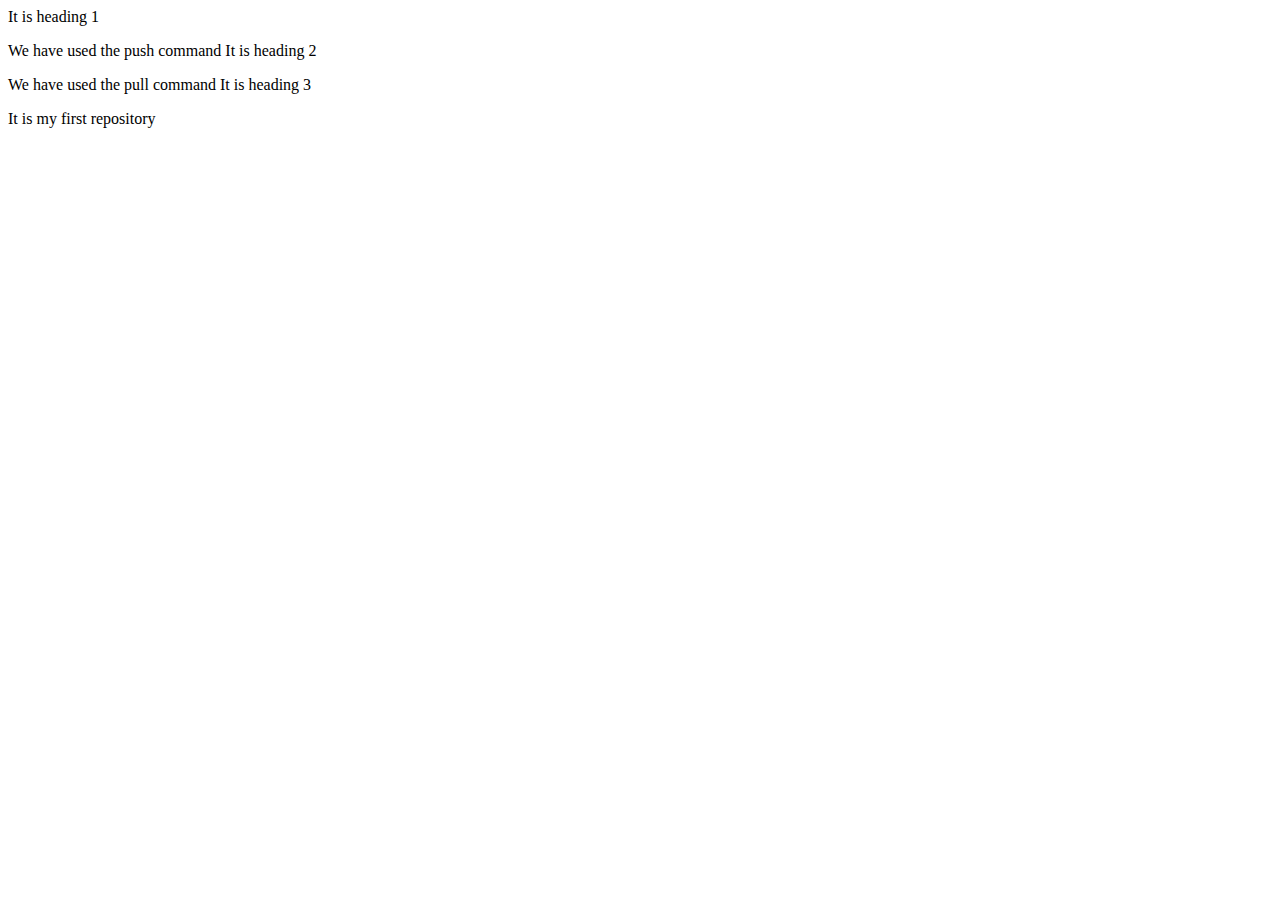
<file: index.html>
<!DOCTYPE html>
<html lang="en">
<head>
	<meta charset = "UTF-8">
	<meta http-equiv= "X-VA-Compatible" content= "IE-edge">
	<meta name = "viewport" content= "width-device-width", initial-scale= 1.0">
	<title>Test Document</title>
</head>
<body>
     </h1> It is heading 1</h1>
	</p> We have used the push command</>
	</h2> It is heading 2</h2>
	</p> We have used the pull command</>
	</h3> It is heading 3 </h3>
	</p> It is my first repository</p>
	
</body>
</html>
</file>
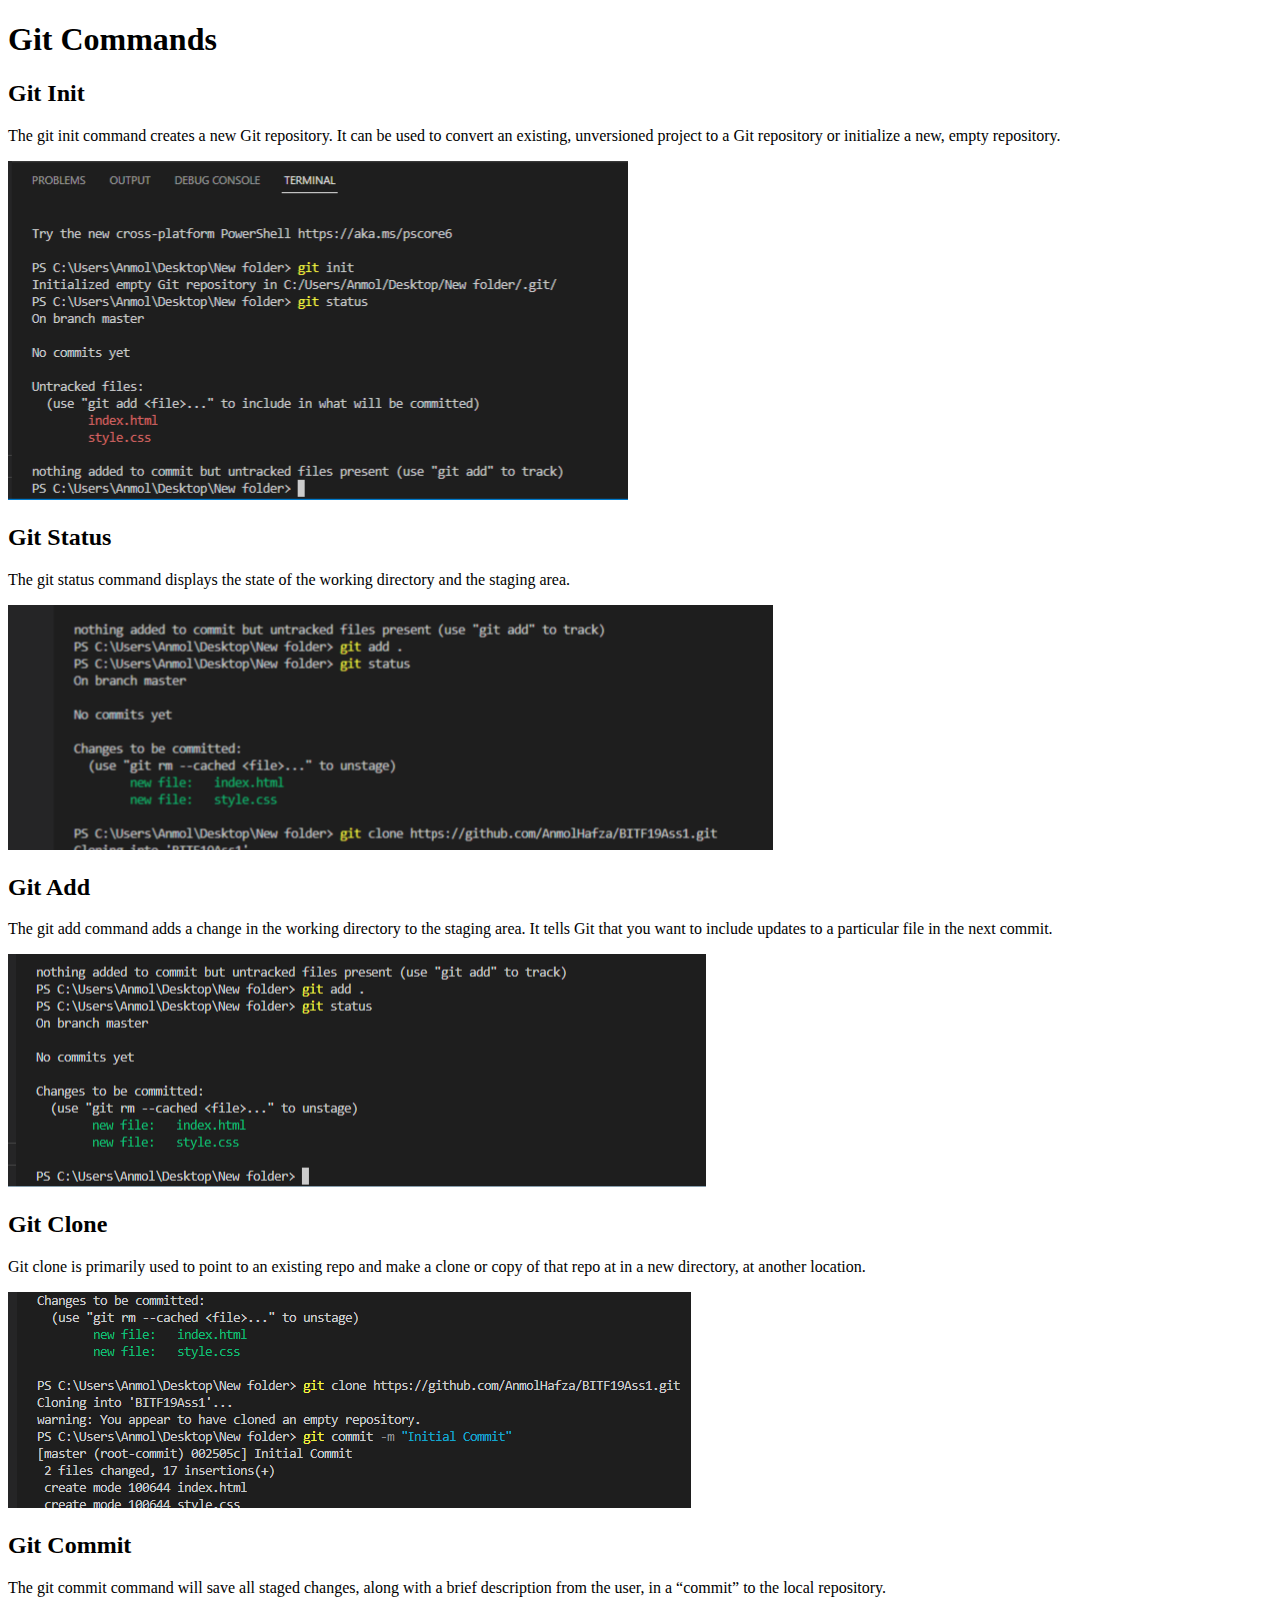
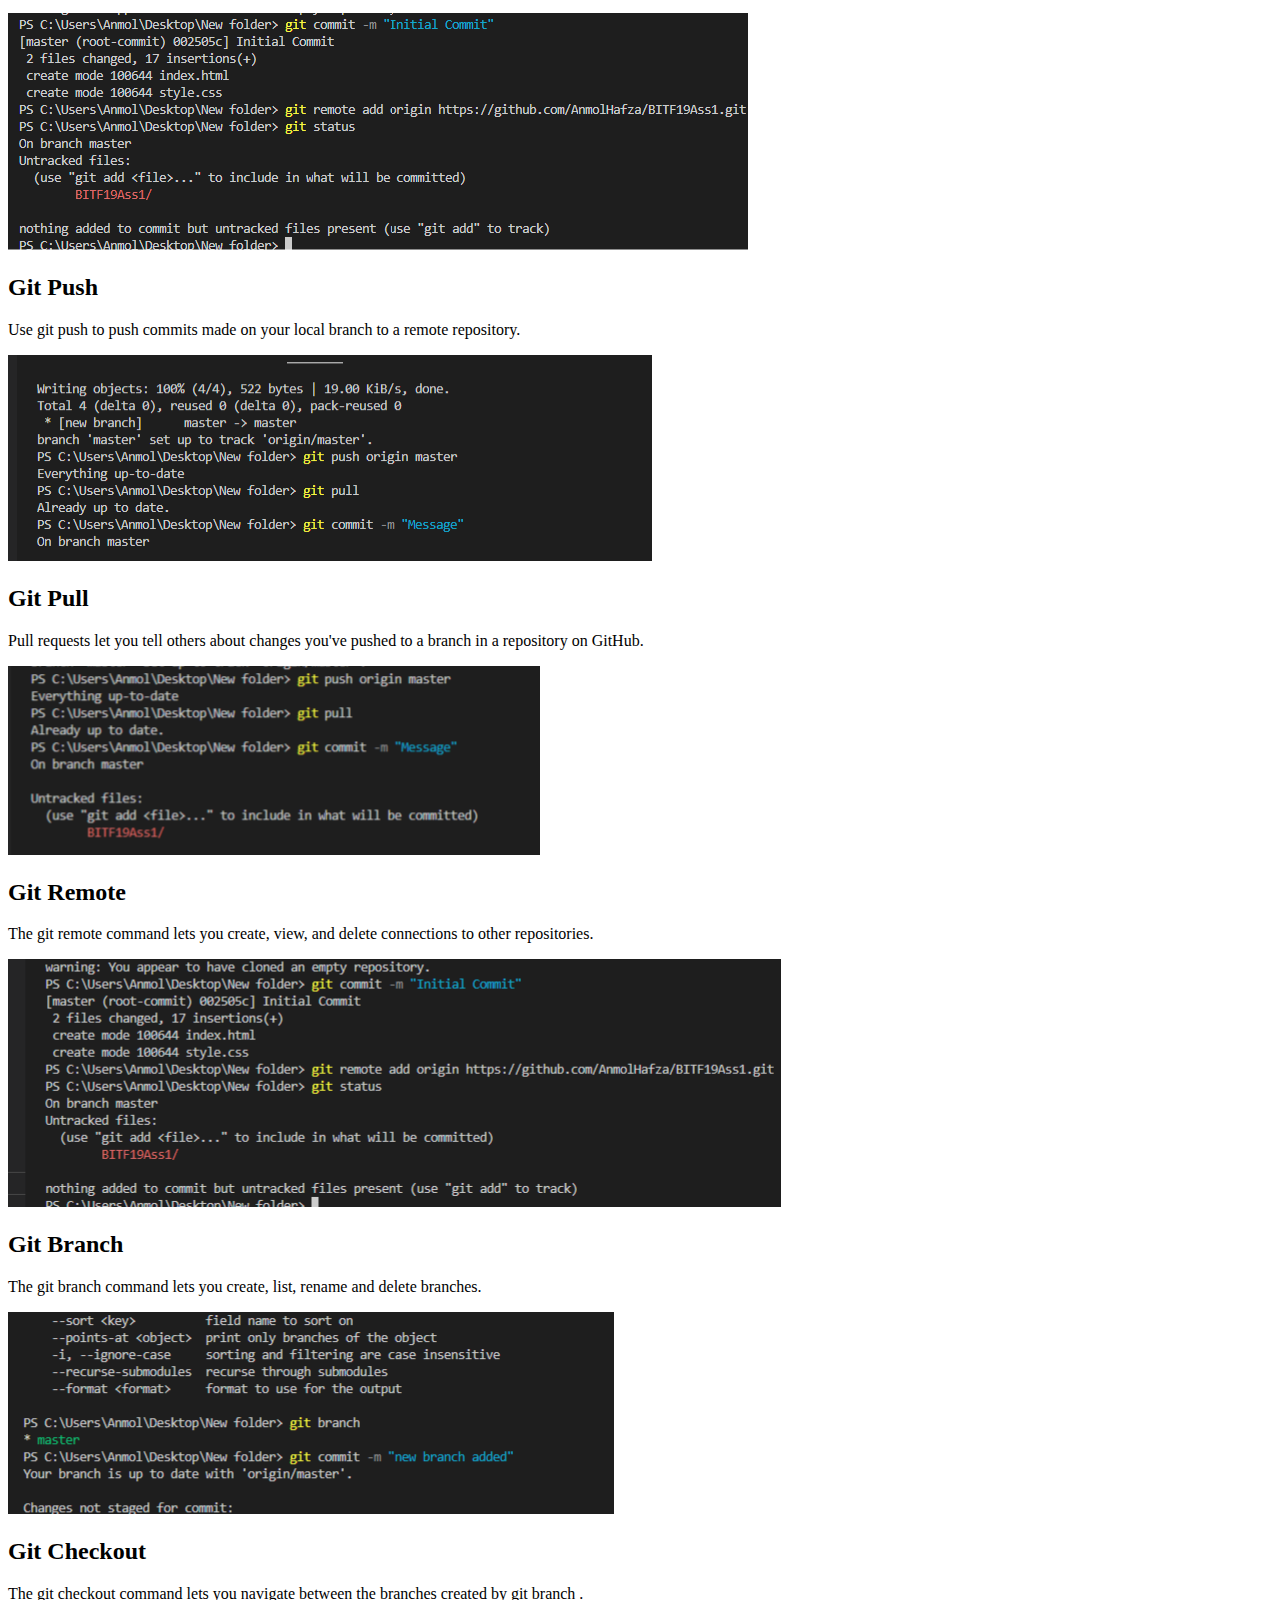
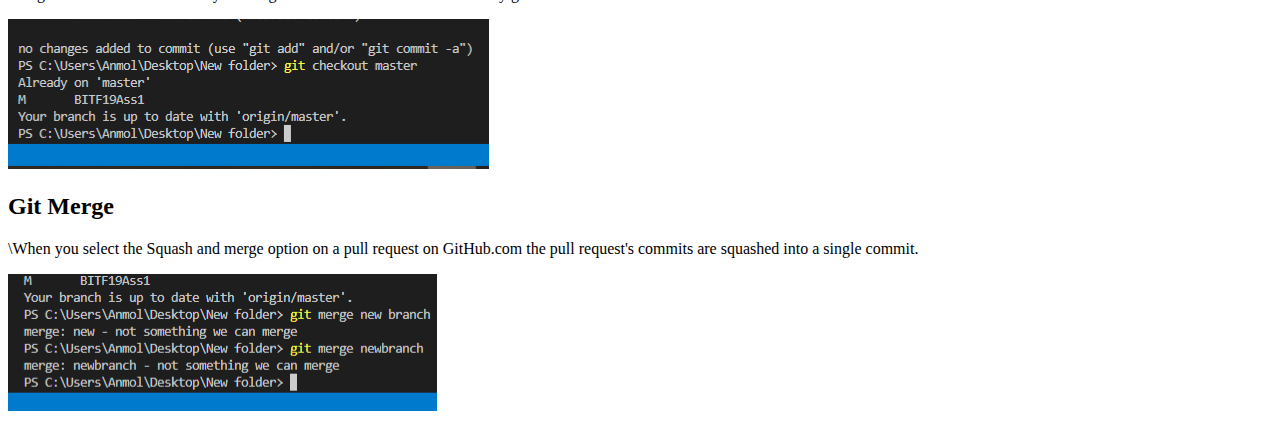
<file: File/Ass1.html>
<!DOCTYPE html>
<html>
<head>
<title> <b>Git Commands</b> </title>
</head>
<body>
<h1>Git Commands</h1>
<h2>Git Init</h2>
<p>The git init command creates a new Git repository. It can be used to convert an existing, unversioned project to a Git repository or initialize a new, empty repository. </p>
<img src="Init.png">
<h2>Git Status </h2>
<p>The git status command displays the state of the working directory and the staging area.</p>
<img src="status.png">
<h2> Git Add </h2>
<p>The git add command adds a change in the working directory to the staging area. It tells Git that you want to include updates to a particular file in the next commit.</p>
<img src="Add.png">
<h2>Git Clone </h2>
<p>Git clone is primarily used to point to an existing repo and make a clone or copy of that repo at in a new directory, at another location. </p>
<img src="Clone.png">
<h2>Git Commit</h2>
<p>The git commit command will save all staged changes, along with a brief description from the user, in a “commit” to the local repository. </p>
<img src="Commit.png">
<h2>Git Push </h2>
<p>Use git push to push commits made on your local branch to a remote repository. </p>
<img src="Push.png">
<h2>Git Pull </h2>
<p>Pull requests let you tell others about changes you've pushed to a branch in a repository on GitHub. </p>
<img src="pull.png">
<h2>Git Remote </h2>
<p>The git remote command lets you create, view, and delete connections to other repositories. </p>
<img src="Remote.png">
<h2>Git Branch </h2>
<p>The git branch command lets you create, list, rename and delete branches. </p>
<img src="branch.png">
<h2>Git Checkout</h2>
<p>The git checkout command lets you navigate between the branches created by git branch . </p>
<img src="checkout.png">
<h2>Git Merge</h2>
<p>\When you select the Squash and merge option on a pull request on GitHub.com the pull request's commits are squashed into a single commit. </p>
<img src="merge.png">
</body>
</html>
</file>
